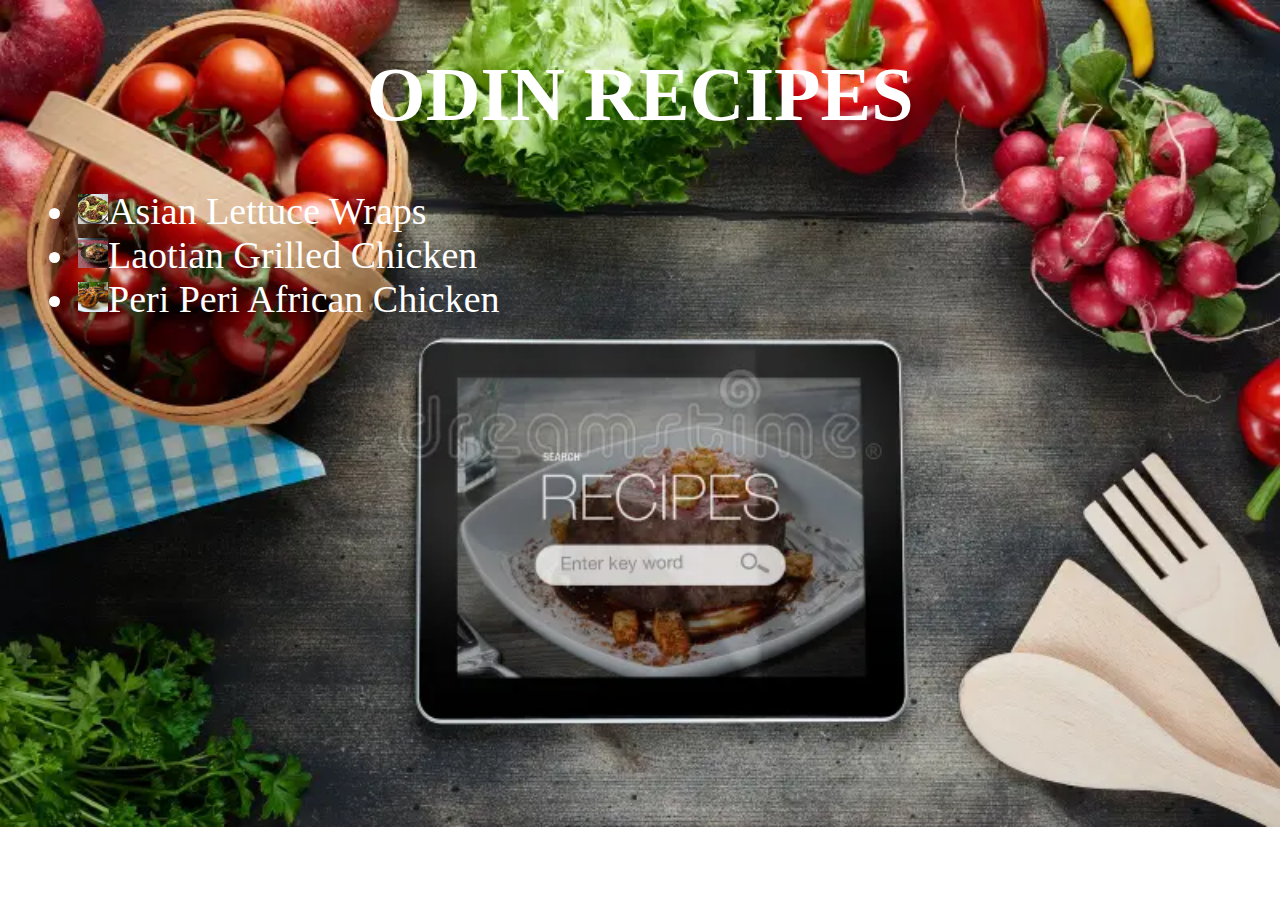
<file: index.html>
<!DOCTYPE html>
<html lang="en">
<head>
    <meta charset="UTF-8">
    <meta name="viewport" content="width=device-width, initial-scale=1.0">
    <title>Recipes</title>
<link rel="stylesheet" href="styles.css">

</head>
<body class="bg">
    <div class="heading"><h1>ODIN RECIPES</h1></div>
    
    <!-- <div class="title_img"><img src="../odin-recipes/images/recipesimg.jpeg"/></div> -->

    <ul class="recipe_lists">
        <li> <img id="l_one" src="./images/asianlettuce.webp" alt="AsianLettuceWraps"/><a href="./recipes/AsianLettuceWraps.html">Asian Lettuce Wraps</a></li>
        <li><img id="l_two" src="./images/laotian_grilled_chicken.jpg" alt="LaotianGrilledChicken"/><a href="./recipes/LaotianGrilledChicken.html">Laotian Grilled Chicken</a></li>
        <li><img id="l_three" src="./images/chickenimgperi.png" alt="PeriPeriAfricanChicken"/><a href="./recipes/PeriPeriAfricanChicken.html">Peri Peri African Chicken</a></li>
    </ul>
</body>
</html>
</file>
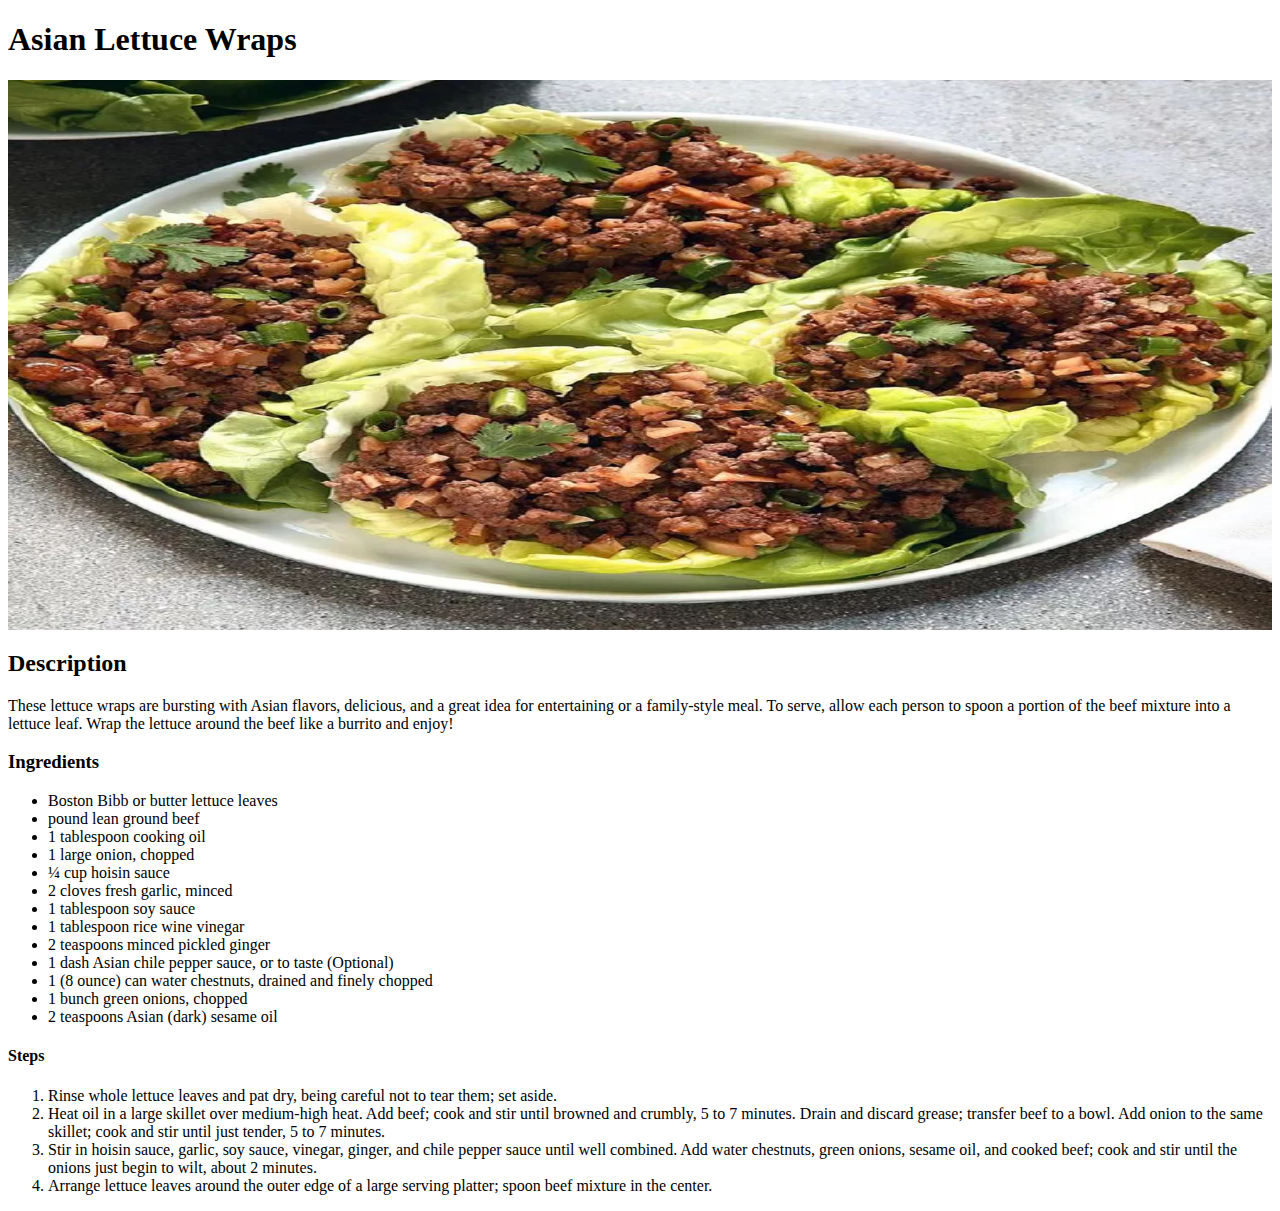
<file: recipes/AsianLettuceWraps.html>
<!DOCTYPE html>
<html lang="en">
<head>
    <meta charset="UTF-8">
    <meta name="viewport" content="width=device-width, initial-scale=1.0">
    <title>Asian Lettuce Wraps</title>
    <link rel="stylesheet" href="recone.css">
</head>
<body>
    <h1>Asian Lettuce Wraps</h1>
    <img id="as_recipe_img" src="../images/asianlettuce.webp" alt="Asian Lettuce Wraps"/>

    <h2>Description</h2>
    <p>These lettuce wraps are bursting with Asian flavors, delicious,
        and a great idea for entertaining or a family-style meal. 
        To serve, allow each person to spoon a portion of the beef mixture into a lettuce leaf. 
        Wrap the lettuce around the beef like a burrito and enjoy!
    </p>

    <h3>Ingredients</h3>
    <ul>
        <li> Boston Bibb or butter lettuce leaves</li>

        <li>pound lean ground beef</li> 

        <li>1 tablespoon cooking oil</li> 

        <li>1 large onion, chopped</li> 

        <li>¼ cup hoisin sauce</li> 

        <li>2 cloves fresh garlic, minced</li> 

        <li>1 tablespoon soy sauce</li> 

        <li>1 tablespoon rice wine vinegar</li> 

        <li>2 teaspoons minced pickled ginger</li> 

        <li>1 dash Asian chile pepper sauce, or to taste (Optional)</li> 

        <li>1 (8 ounce) can water chestnuts, drained and finely chopped</li> 

        <li>1 bunch green onions, chopped</li> 

        <li>2 teaspoons Asian (dark) sesame oil</li> 
</ul>

    <h4>Steps</h4>
    <ol>
    
        <li>Rinse whole lettuce leaves and pat dry,
            being careful not to tear them; set aside.
        </li>

         <li>
            Heat oil in a large skillet over medium-high heat.
            Add beef; cook and stir until browned and crumbly, 
            5 to 7 minutes. Drain and discard grease; transfer beef to a bowl.
            Add onion to the same skillet; cook and stir until just tender, 5 to 7 minutes.
        </li>
        
          <li> 
            Stir in hoisin sauce, garlic, soy sauce, vinegar, ginger,
            and chile pepper sauce until well combined. Add water chestnuts,
            green onions, sesame oil, and cooked beef; cook and stir 
            until the onions just begin to wilt, about 2 minutes.
        </li>
        
          <li>
            Arrange lettuce leaves around the outer edge of a large serving platter; 
            spoon beef mixture in the center.
    </li>
    </ol>
</body>
</html>
</file>
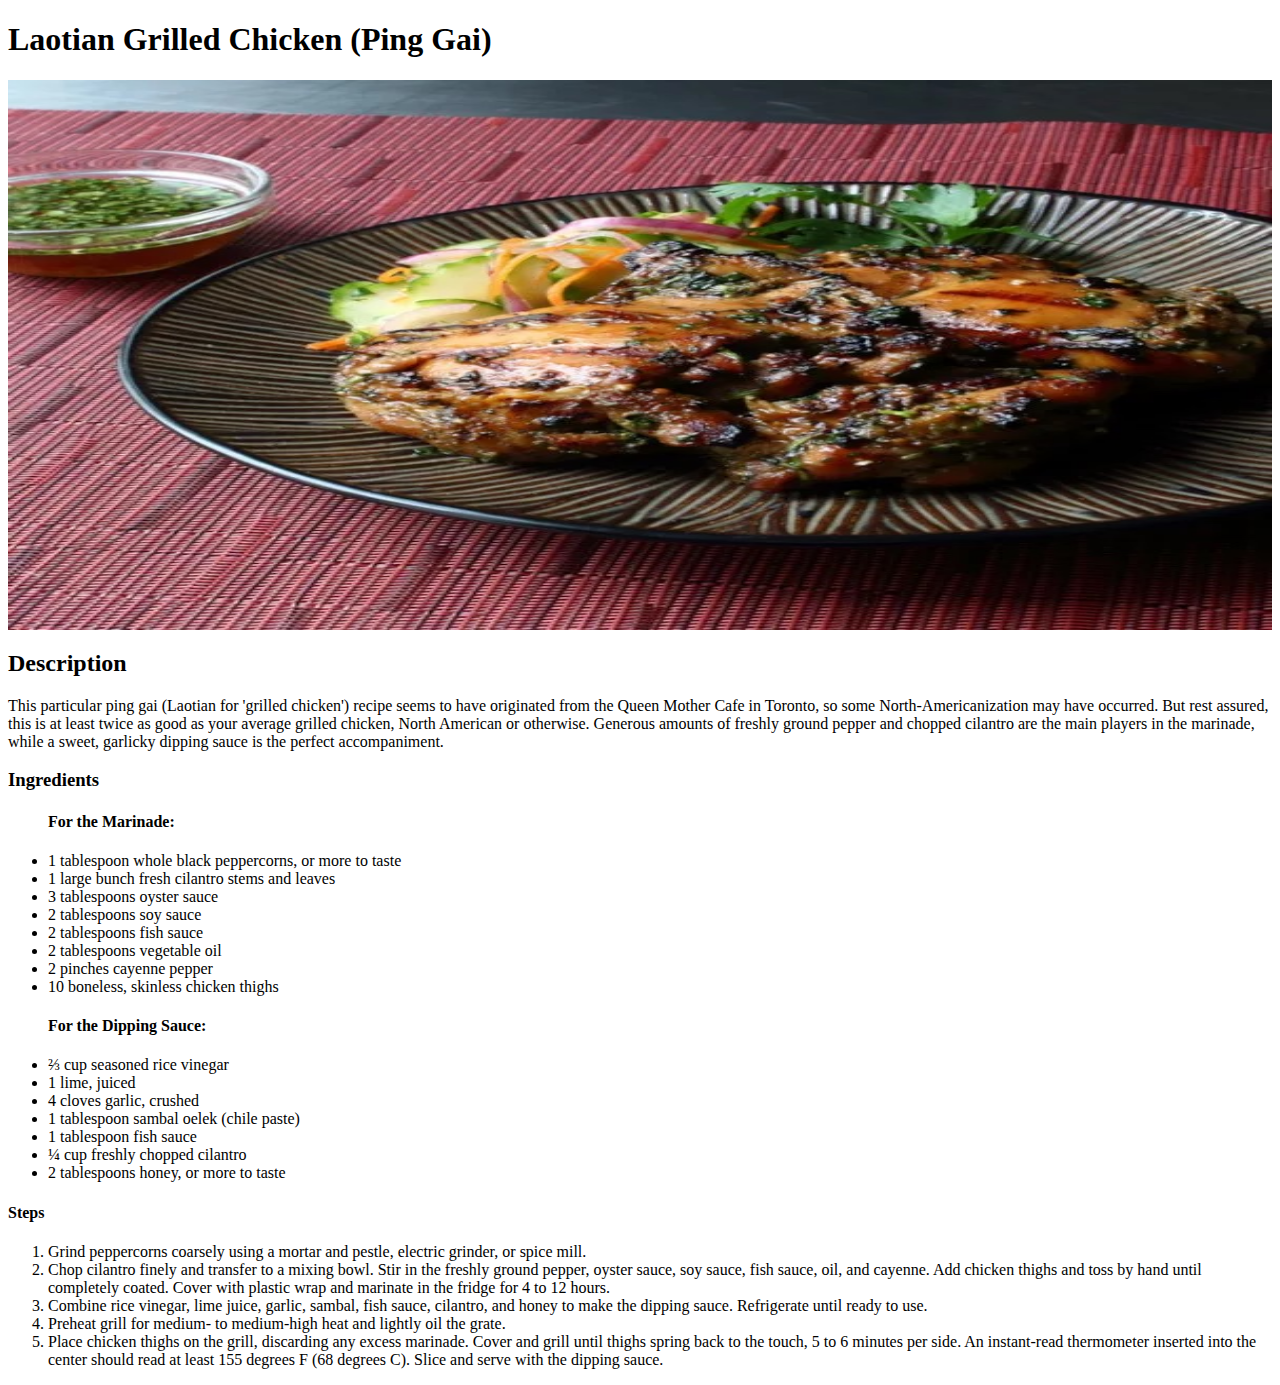
<file: recipes/LaotianGrilledChicken.html>
<!DOCTYPE html>
<html lang="en">
<head>
    <meta charset="UTF-8">
    <meta name="viewport" content="width=device-width, initial-scale=1.0">
    <title>Laotian Grilled Chicken (Ping Gai)</title>
    <link rel="stylesheet" href="recone.css">
</head>
<body>
    <h1>Laotian Grilled Chicken (Ping Gai)</h1>
    <img id="la_rescimg" src="../images/laotian_grilled_chicken.jpg" alt="Laotian Grilled Chicken (Ping Gai)"/>

    <h2>Description</h2>
    <p>This particular ping gai (Laotian for 'grilled chicken') 
        recipe seems to have originated from the Queen Mother Cafe in Toronto,
        so some North-Americanization may have occurred. But rest assured, 
        this is at least twice as good as your average grilled chicken,
        North American or otherwise. Generous amounts of freshly
        ground pepper and chopped cilantro are the main players in the marinade,
        while a sweet, garlicky dipping sauce is the perfect accompaniment.
    </p>

    <h3>Ingredients</h3>
    <ul>
        <h4>For the Marinade:</h4>

<li>1 tablespoon whole black peppercorns, or more to taste</li>

<li>1 large bunch fresh cilantro stems and leaves</li>

<li>3 tablespoons oyster sauce</li>

<li>2 tablespoons soy sauce</li>

<li>2 tablespoons fish sauce</li>

<li>2 tablespoons vegetable oil</li>

<li>2 pinches cayenne pepper</li>

<li>10 boneless, skinless chicken thighs</li>


<h4> For the Dipping Sauce:</h4>

<li>⅔ cup seasoned rice vinegar</li>

<li>1 lime, juiced</li>

<li>4 cloves garlic, crushed</li>

<li>1 tablespoon sambal oelek (chile paste)</li>

<li>1 tablespoon fish sauce</li>

<li>¼ cup freshly chopped cilantro</li>

<li>2 tablespoons honey, or more to taste</li>
</ul>

    <h4>Steps</h4>
    <ol>
    
        <li> Grind peppercorns coarsely using a mortar and pestle,
             electric grinder, or spice mill.</li>

        <li>Chop cilantro finely and transfer to a mixing bowl.
             Stir in the freshly ground pepper, oyster sauce, 
             soy sauce, fish sauce, oil, and cayenne.
              Add chicken thighs and toss by hand until completely coated. 
              Cover with plastic wrap and marinate in the fridge for 4 to 12 hours.
        </li>
        
        <li>Combine rice vinegar, lime juice, garlic, sambal,
             fish sauce, cilantro, and honey to make the dipping sauce.
              Refrigerate until ready to use.
        </li>
        
        <li>Preheat grill for medium- to medium-high heat and lightly oil the grate.</li>
        
        <li>Place chicken thighs on the grill, discarding any excess marinade.
             Cover and grill until thighs spring back to the touch, 
             5 to 6 minutes per side. An instant-read thermometer
              inserted into the center should read at least 155 
              degrees F (68 degrees C). Slice and serve with the dipping sauce.
        </li>
    </ol>
</body>
</html>
</file>
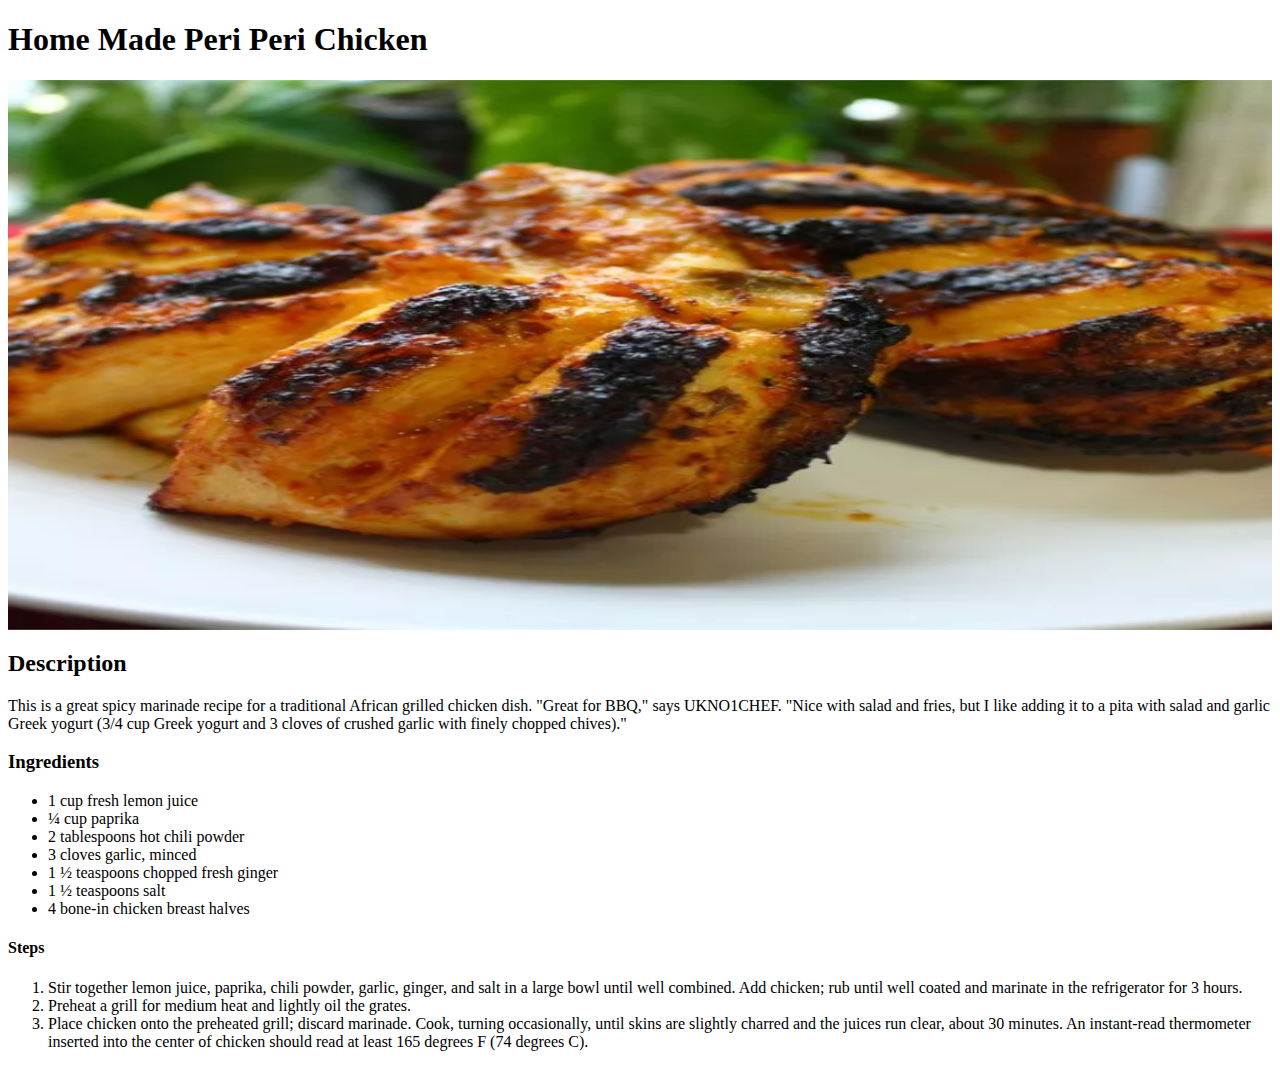
<file: recipes/PeriPeriAfricanChicken.html>
<!DOCTYPE html>
<html lang="en">
<head>
    <meta charset="UTF-8">
    <meta name="viewport" content="width=device-width, initial-scale=1.0">
    <title>Home Made Peri Peri Chicken</title>
    <link rel="stylesheet" href="recone.css">
</head>
<body>
    <h1>Home Made Peri Peri Chicken</h1>
    <img id="pe_rescimg" src="../images/chickenimgperi.png" alt="Homemade Peri Peri Chicken"/>

    <h2>Description</h2>
    <p>This is a great spicy marinade recipe for a traditional African grilled 
        chicken dish. "Great for BBQ," says UKNO1CHEF. "Nice with salad and 
        fries, but I like adding it to a pita with salad and garlic Greek yogurt 
        (3/4 cup Greek yogurt and 3 cloves of crushed garlic with finely chopped 
        chives)."
    </p>

    <h3>Ingredients</h3>
    <ul>
        <li>1 cup fresh lemon juice</li>

        <li>¼ cup paprika</li>
            
        <li>2 tablespoons hot chili powder</li>
            
        <li>3 cloves garlic, minced</li>
            
        <li>1 ½ teaspoons chopped fresh ginger</li>
            
        <li>1 ½ teaspoons salt</li>
            
        <li>4 bone-in chicken breast halves</li>
    </ul>

    <h4>Steps</h4>
    <ol>
        <li>Stir together lemon juice, paprika, chili powder, garlic,
             ginger, and salt in a large bowl until well combined.
              Add chicken; rub until well coated and marinate in the refrigerator for 3 hours.
        </li>

        <li>Preheat a grill for medium heat and lightly oil the grates.</li>
            
        <li>Place chicken onto the preheated grill; discard marinade. 
            Cook, turning occasionally, until skins are slightly charred 
            and the juices run clear, about 30 minutes. An instant-read thermometer
             inserted into the center of chicken should read at least 
             165 degrees F (74 degrees C). 
        </li>
    </ol>
</body>
</html>
</file>
<file: styles.css>
.bg{
    background-image: url("./images/recipesimg.webp");
  background-repeat: no-repeat;
  background-size: cover;
}
.heading{
    font-size: 38px;
    text-align: center;
    color: white;
}

.recipe_lists{
    color:white;
    font-size: 38px;
    margin-left: 30px;
}


.recipe_lists #l_one{
    height: 30px;
    width: 30px;
}
.recipe_lists #l_two{
    height: 30px;
    width: 30px;
}
.recipe_lists #l_three{
    height: 30px;
    width: 30px;
}
/* Link */
a {
    color: white; /* Change to your desired link color */
    text-decoration: none; /* Remove underline if desired */
  }
  
  /* Visited Link */
  /* a:visited {
    color: blue; /* Change to your desired visited link color 
  } */
  
  /* Hovered Link */
  a:hover {
    color: green; /* Change to your desired hover link color */
  }
  
  /* Active Link (When clicked) */
  a:active {
    color: blue; /* Change to your desired active link color */
  }
</file>
<file: recipes/recone.css>
#as_recipe_img{
    height: 550px;
    width: 100%;
    display: flex;
    justify-content: center;
    align-items: center;
}

#la_rescimg{
    height: 550px;
    width: 100%;
    display: flex;
    justify-content: center;
    align-items: center;
}

#pe_rescimg{
    height: 550px;
    width: 100%;
    display: flex;
    justify-content: center;
    align-items: center;
}
</file>
